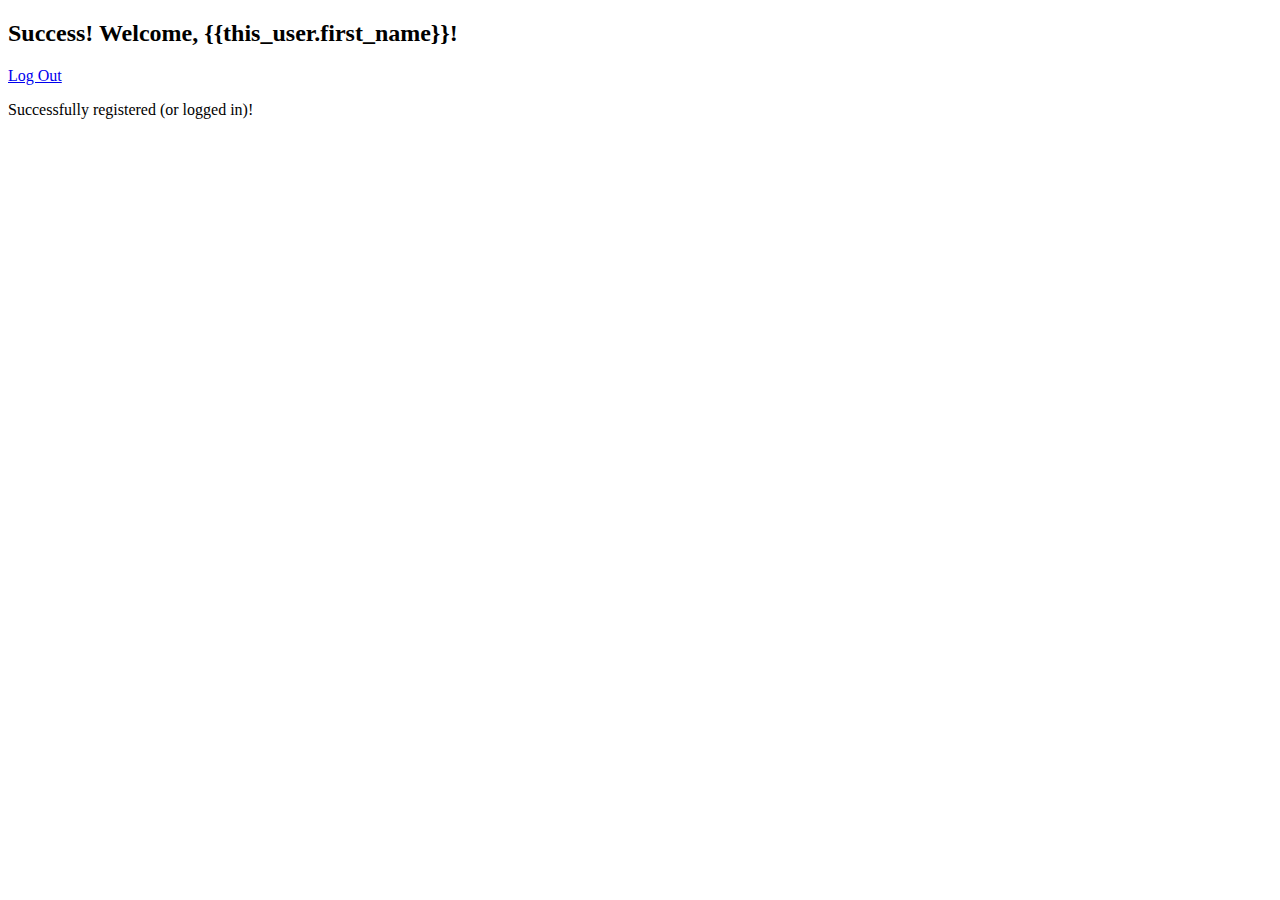
<file: login_reg_app/templates/success.html>
<!DOCTYPE html>
<html lang="en">
<head>
    <meta charset="UTF-8">
    <meta http-equiv="X-UA-Compatible" content="IE=edge">
    <meta name="viewport" content="width=device-width, initial-scale=1.0">
    <title>Success</title>
</head>
<body>
    <h2>Success! Welcome,  {{this_user.first_name}}!</h2>
    <a href="/user/logout">Log Out</a>
    <p>Successfully registered (or logged in)!</p>
</body>
</html>
</file>
